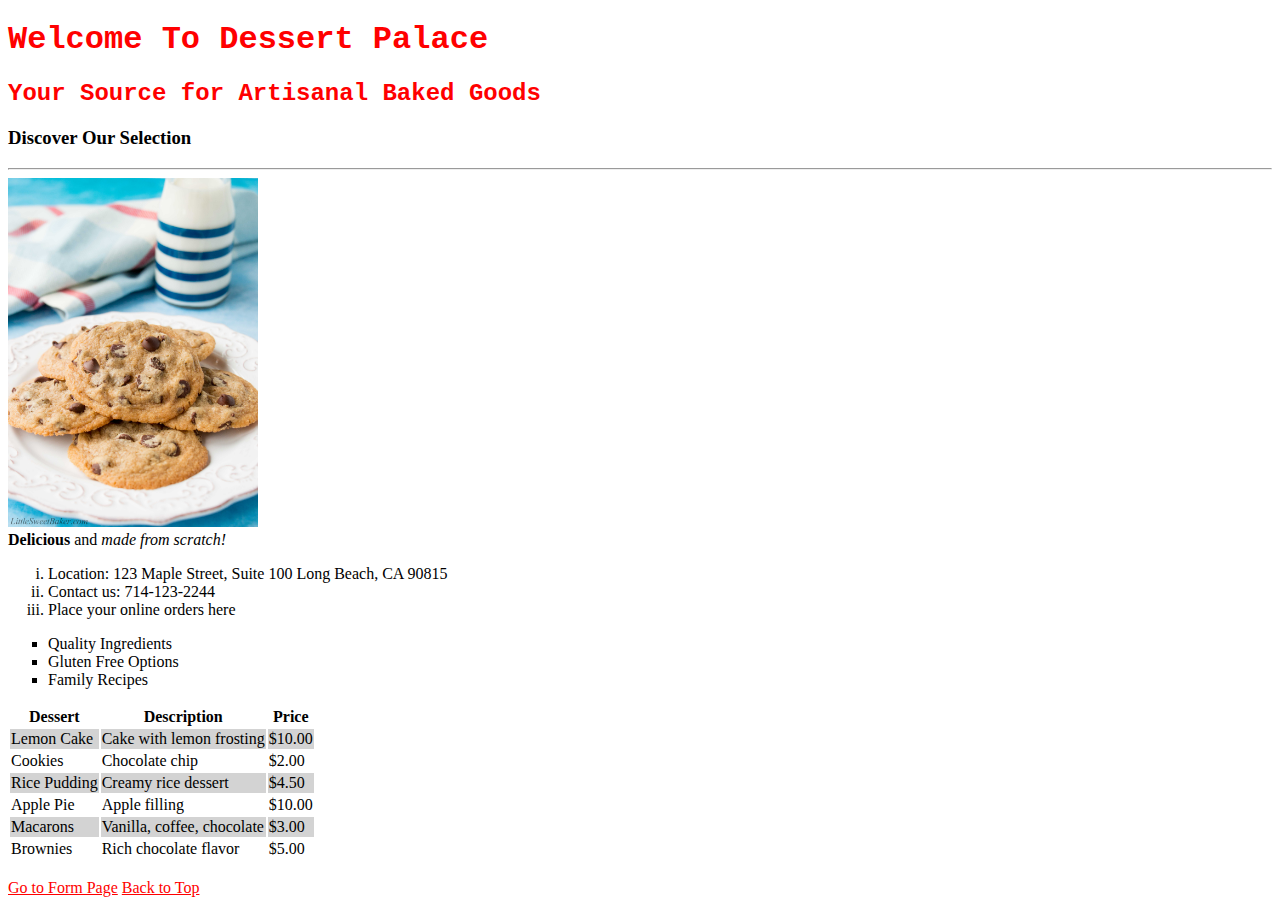
<file: index.html>
<!DOCTYPE html>
<html lang="en">
<head>
  <meta charset="UTF-8">
  <meta name="viewport" content="width=device-width, initial-scale=1.0">
  <title>Isabella Piersol</title>
  <link rel="stylesheet" href="css/styles.css"></a>
</head>

<body>
  <h1>Welcome To Dessert Palace</h1>
  <h2>Your Source for Artisanal Baked Goods</h2>
  <h3>Discover Our Selection</h3>

  <hr>
  <img src="html\easy-chocolate-chip-cookies-3.jpg" width="250">
  <br>
  <b>Delicious</b> and <i>made from scratch!</i>

  <ol>
    <li>Location: 123 Maple Street, Suite 100 Long Beach, CA 90815</li>
    <li>Contact us: 714-123-2244</li>
    <li>Place your online orders here</li>
  </ol>

  <ul>
    <li>Quality Ingredients</li>
    <li>Gluten Free Options</li>
    <li>Family Recipes</li>
  </ul>

  <table>
    <tr>
      <th>Dessert</th>
      <th>Description</th>
      <th>Price</th>
    </tr>
    <tr>
      <td>Lemon Cake</td>
      <td>Cake with lemon frosting</td>
      <td>$10.00</td>
    </tr>
    <tr>
      <td>Cookies</td>
      <td>Chocolate chip</td>
      <td>$2.00</td>
    </tr>
    <tr>
      <td>Rice Pudding</td>
      <td>Creamy rice dessert</td>
      <td>$4.50</td>
    </tr>
    <tr>
      <td>Apple Pie</td>
      <td>Apple filling</td>
      <td>$10.00</td>
  </tr>
  <tr>
      <td>Macarons</td>
      <td>Vanilla, coffee, chocolate</td>
      <td>$3.00</td>
  </tr>
  <tr>
      <td>Brownies</td>
      <td>Rich chocolate flavor</td>
      <td>$5.00</td>
  </tr>
  </table>

  <footer>
  <br>
  <a href="html\form.html">Go to Form Page</a> 
  <a href="#" class="Back-to-Top">Back to Top</a>
  </footer>
</body>

</html>
</file>
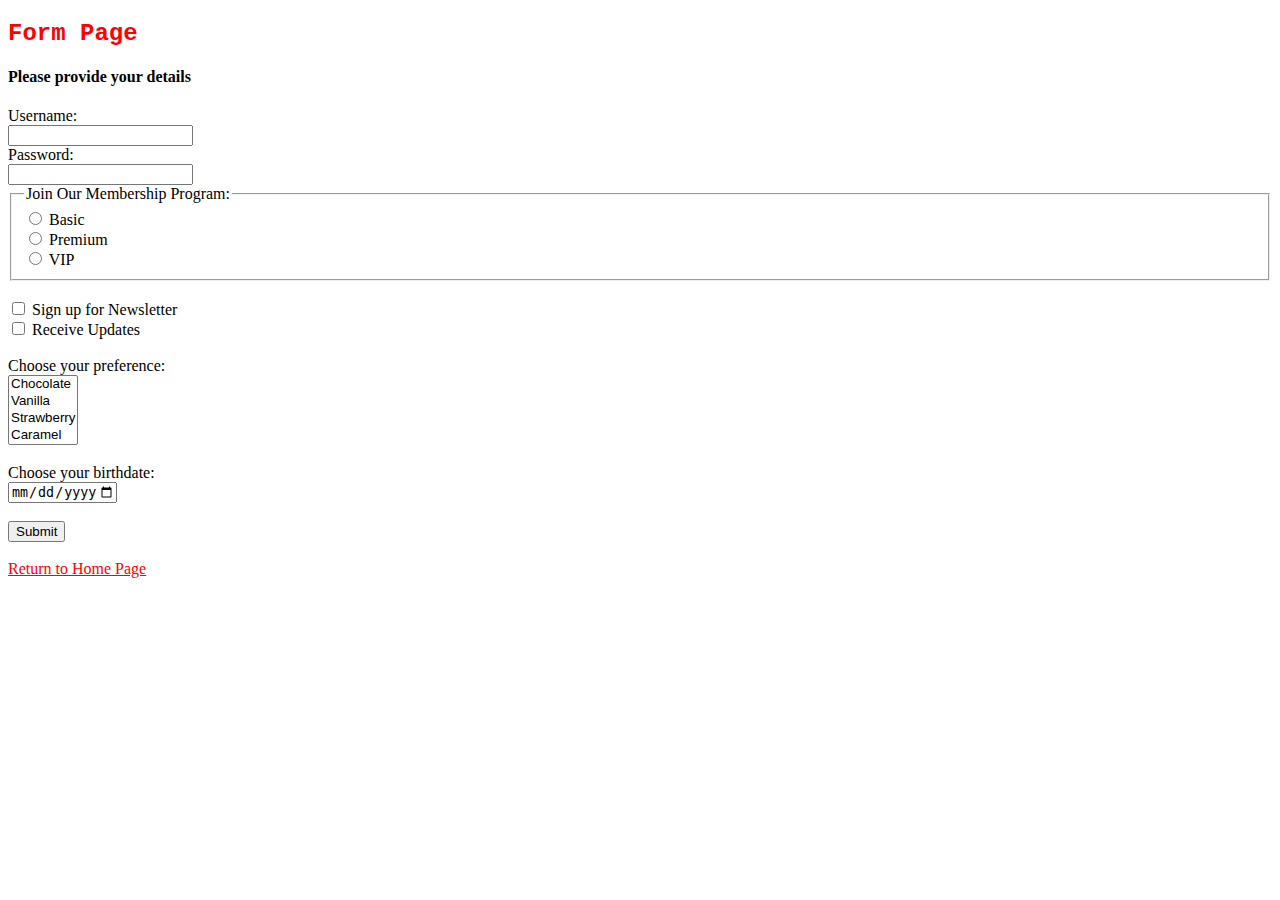
<file: html/form.html>
<!DOCTYPE html>
<html lang="en">
<head>
  <meta charset="UTF-8">
  <meta name="viewport" content="width=device-width, initial-scale=1.0">
  <title>Form Page</title>
  <link rel="stylesheet" href="../css/styles.css"></a>
</head>

<form>
  <h2>Form Page</h2>
  <h4>Please provide your details</h4>

  <label for username>Username:</label> <br>
  <input type="text" name="username"> <br>

  <label for password>Password:</label> <br>
  <input type="password" name="password:">

  <fieldset>
    <legend>Join Our Membership Program:</legend>
    <input type="radio" name="subscription" value="basic">
    <label for="basic">Basic</label><br>
    
    <input type="radio" name="subscription" value="premium">
    <label for="premium">Premium</label><br>
    
    <input type="radio" name="subscription" value="vip">
    <label for="vip">VIP</label>
  </fieldset><br>

  <input type="checkbox" name="newsletter" value="newsletter">
    <label for="newsletter">Sign up for Newsletter</label><br>
        
    <input type="checkbox" name="updates" value="updates">
    <label for="updates">Receive Updates</label><br><br>

    <label for="options">Choose your preference:</label><br>
    <select id="options" name="options" multiple>
        <option value="option1">Chocolate</option>
        <option value="option2">Vanilla</option>
        <option value="option3">Strawberry</option>
        <option value="option4">Caramel</option>
    </select><br><br>
    
    <label for="date">Choose your birthdate:</label><br>
    <input type="date" name="date" required min="1910-01-01" max="2024-01-01"><br><br>
    
    <input type="submit" value="Submit">

  <footer>
    <br>
    <a href="../index.html">Return to Home Page</a>
  </footer>
</form>

</html>
</file>
<file: css/styles.css>
h1,h2{
  color:red;
  font-family: 'Courier New';
}
body,p{
  font-family: 'Calibri';
} 
ol{
  list-style-type: lower-roman;
}
ul{
  list-style-type: square;
}
a:link{
  color:red
}
a:visited{
  color:green
}
tr:nth-child(even){
  background-color: lightgray;
}
tr:hover {
  background-color: lightblue;
}
input[type=submit]:hover{
  background-color:red
}
input[type=submit]:active{
  background-color: green;
}
</file>
